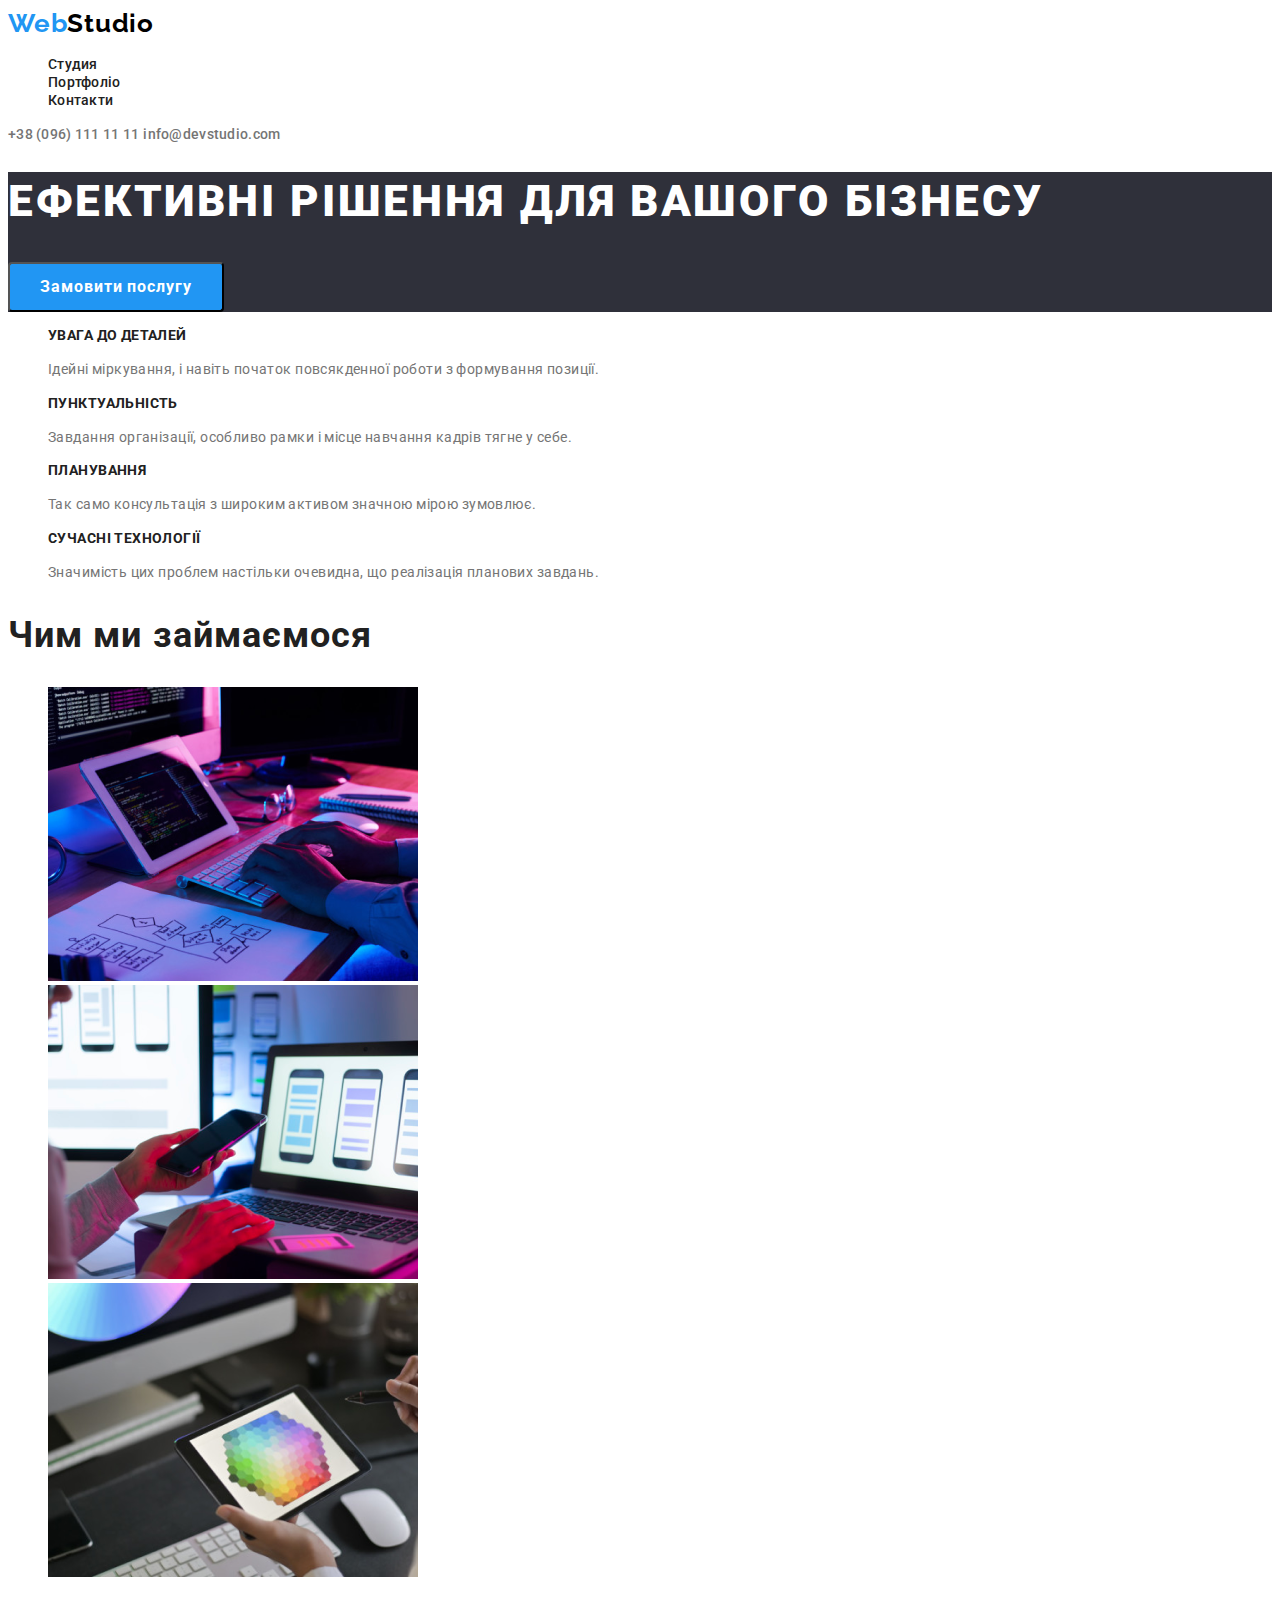
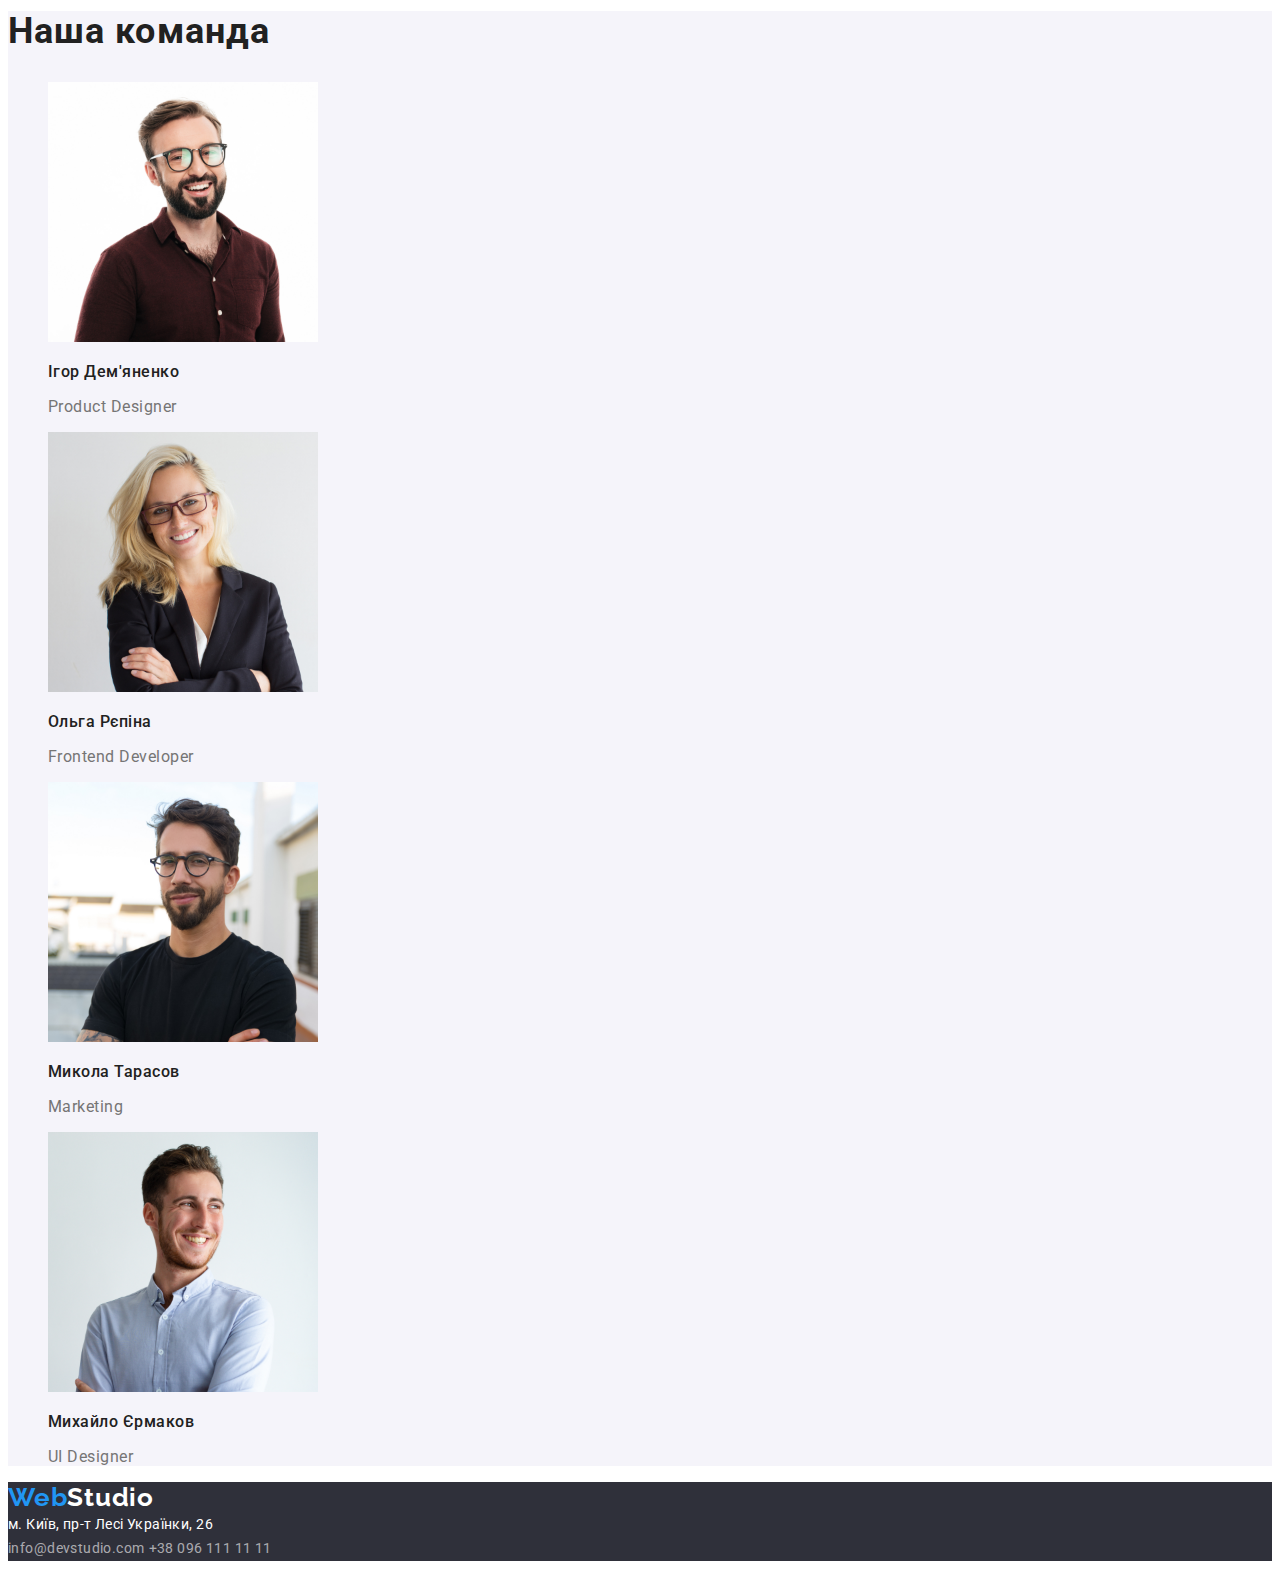
<file: index.html>
<!DOCTYPE html>
<html lang="en">
  <head>
    <meta charset="UTF-8" />
    <meta http-equiv="X-UA-Compatible" content="IE=edge" />
    <meta name="viewport" content="width=device-width, initial-scale=1.0" />
    <link rel="preconnect" href="https://fonts.googleapis.com">
    <link rel="preconnect" href="https://fonts.gstatic.com" crossorigin>
    <link href="https://fonts.googleapis.com/css2?family=Raleway:wght@700&display=swap" rel="stylesheet">
    <link rel="preconnect" href="https://fonts.googleapis.com">
    <link rel="preconnect" href="https://fonts.gstatic.com" crossorigin>
    <link href="https://fonts.googleapis.com/css2?family=Raleway:wght@700&family=Roboto:wght@400;500;700;900&display=swap" rel="stylesheet">
    <link rel="stylesheet" href="styles/styles.css" />
    <title>WebStudio</title>
  </head>
  <body>
    <!--Header-посиланя ,Навигатор-->
    <header class="start">
      <nav>
        <a href="WebStudio" class="webstudio">Web<span class="studio">Studio</span></a>
        <ul class="list">
          <li><a href="" class="job">Студия</a></li>
          <li><a href="./portfolio.html" class="job">Портфоліо</a></li>
          <li><a href="" class="job">Контакти</a></li>
        </ul>
        <div>
          <a href="tel:+380961111111" class="contact_1">+38 (096) 111 11 11</a>
          <a href="mailto:info@devstudio.com" class="contact_1">info@devstudio.com</a>
        </div>
      </nav>
    </header>
    <!--Контент-->
    <main>
      <section class="window">
        <h1 class="big_title">ЕФЕКТИВНІ РІШЕННЯ ДЛЯ ВАШОГО БІЗНЕСУ</h1>
        <button type="button" class="servis">Замовити послугу</button>
      </section>

      <!-- Детали -->
      <section>
        <ul class="list">
          <li>
            <h3 class="punkt">УВАГА ДО ДЕТАЛЕЙ</h3>
            <p class="text">
              Ідейні міркування, і навіть початок повсякденної роботи з
              формування позиції.
            </p>
          </li>
          <li>
            <h3 class="punkt">ПУНКТУАЛЬНІСТЬ</h3>
            <p class="text">
              Завдання організації, особливо рамки і місце навчання кадрів тягне
              у себе.
            </p>
          </li>
          <li>
            <h3 class="punkt">ПЛАНУВАННЯ</h3>
            <p class="text">
              Так само консультація з широким активом значною мірою зумовлює.
            </p>
          </li>
          <li>
            <h3 class="punkt">СУЧАСНІ ТЕХНОЛОГІЇ</h3>
            <p class="text">
              Значимість цих проблем настільки очевидна, що реалізація планових
              завдань.
            </p>
          </li>
        </ul>
      </section>

      <!-- Компьютер ,Телефон ,Планшет -->
      <section>
        <h2 class="sfera">Чим ми займаємося</h2>
        <ul class="list">
          <li>
            <img width="370" src="images/images_1.jpeg" alt="Компьютер" />
          </li>
          <li><img width="370" src="images/images_2.jpeg" alt="Телефон" /></li>
          <li><img width="370" src="images/images_3.jpeg" alt="Планшет" /></li>
        </ul>
      </section>

      <!-- Наша команда -->
      <section class="our_team">
        <h2 class="sfera">Наша команда</h2>
        <ul class="list">
          <li>
            <img
              width="270"
              src="images/images_1/Igor.jpeg"
              alt="Ігор Дем'яненко"
            />
            <h3 class="name">Ігор Дем'яненко</h3>
            <p class="text_1">Product Designer</p>
          </li>
          <li>
            <img
              width="270"
              src="images/images_1/Olga_2.jpeg"
              alt="Ольга Рєпіна"
            />
            <h3 class="name">Ольга Рєпіна</h3>
            <p class="text_1">Frontend Developer</p>
          </li>
          <li>
            <img
              width="270"
              src="images/images_1/Mikola_3.jpeg"
              alt="Микола Тарасов"
            />
            <h3 class="name">Микола Тарасов</h3>
            <p class="text_1">Marketing</p>
          </li>
          <li>
            <img
              width="270"
              src="images/images_1/Mixaylo_4.jpeg"
              alt="Михайло Єрмаков"
            />
            <h3 class="name">Михайло Єрмаков</h3>
            <p class="text_1">UI Designer</p>
          </li>
        </ul>
      </section>
    </main>
    

    <!-- футер(Дно) -->
    <footer class="dno">
      <a href="WebStudio" class="webstudio">Web<span class="studio_1">Studio</span></a>
      <address class="dress">м. Київ, пр-т Лесі Українки, 26</address>
      <a href="mailto:info@devstudio.com" class="contact">info@devstudio.com</a>
      <a href="tel:380961111111" class="contact">+38 096 111 11 11</a>
    </footer>
  </body>
</html>
</file>
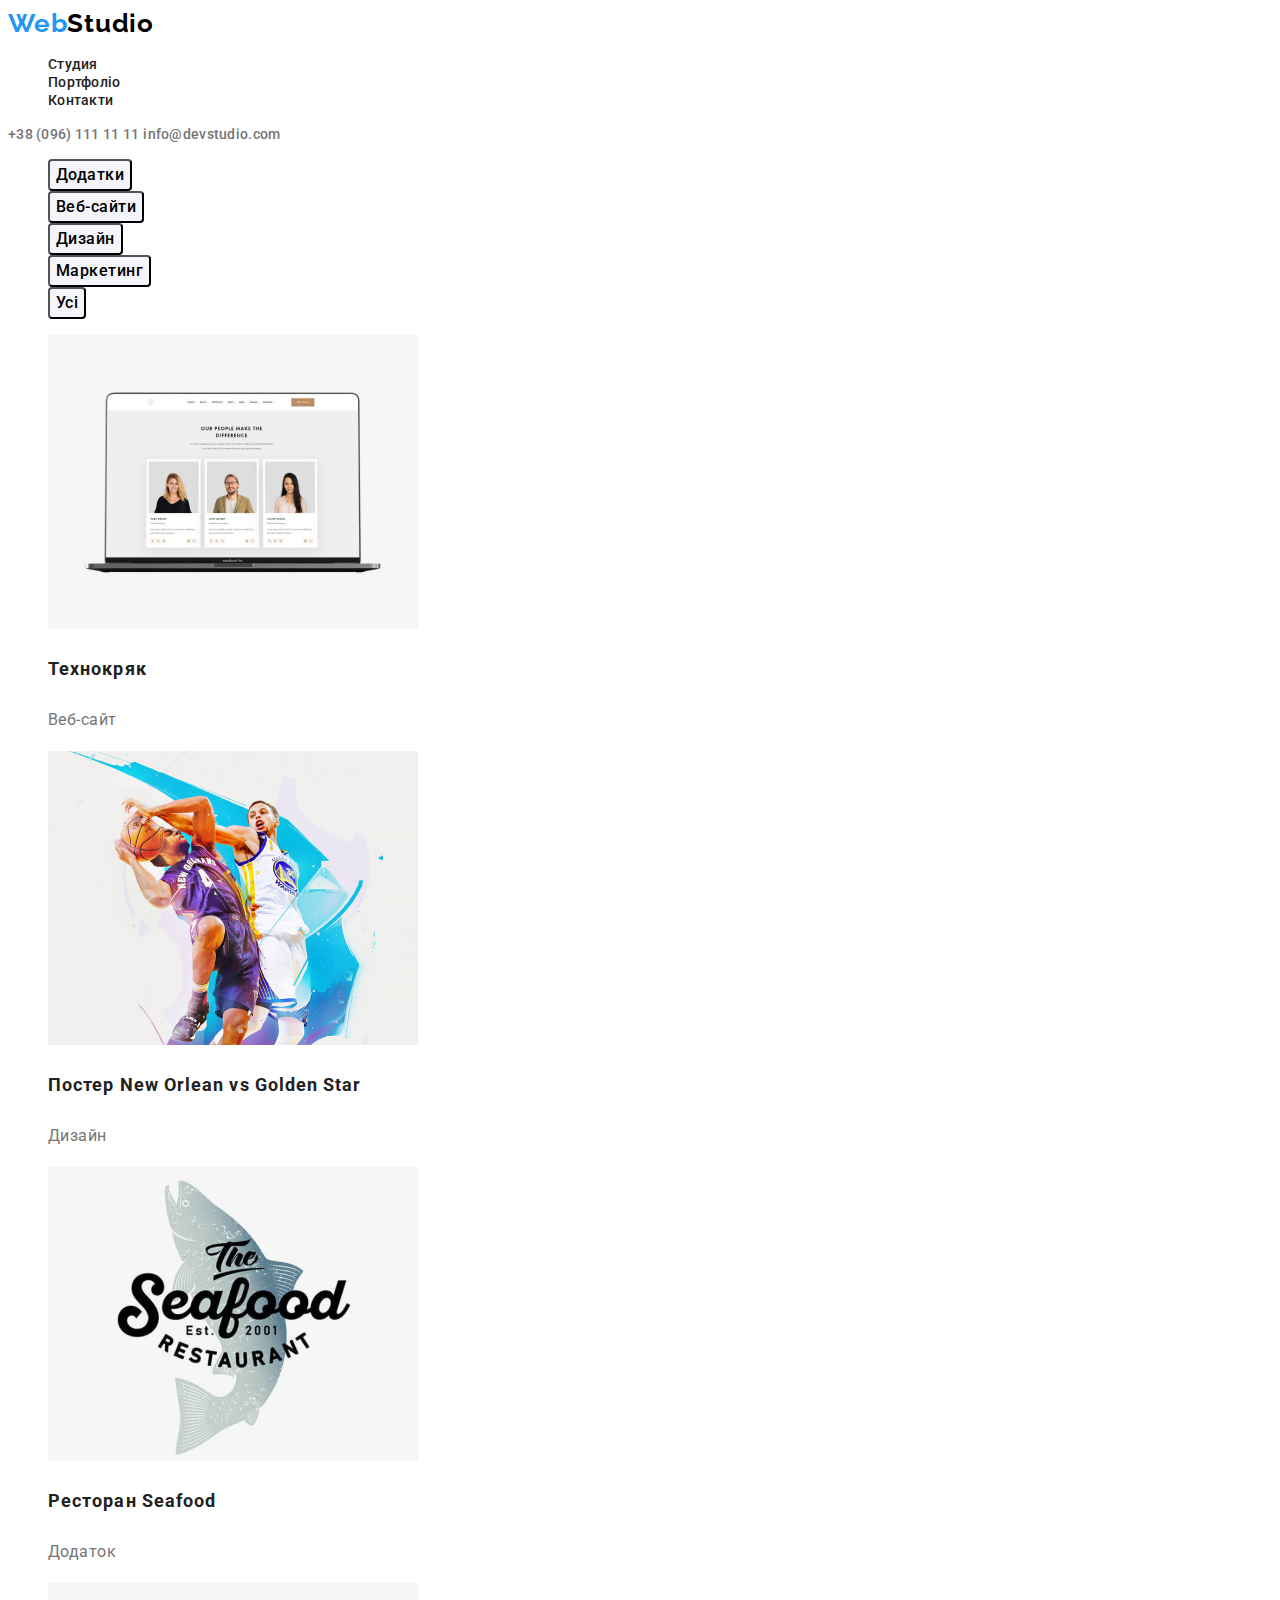
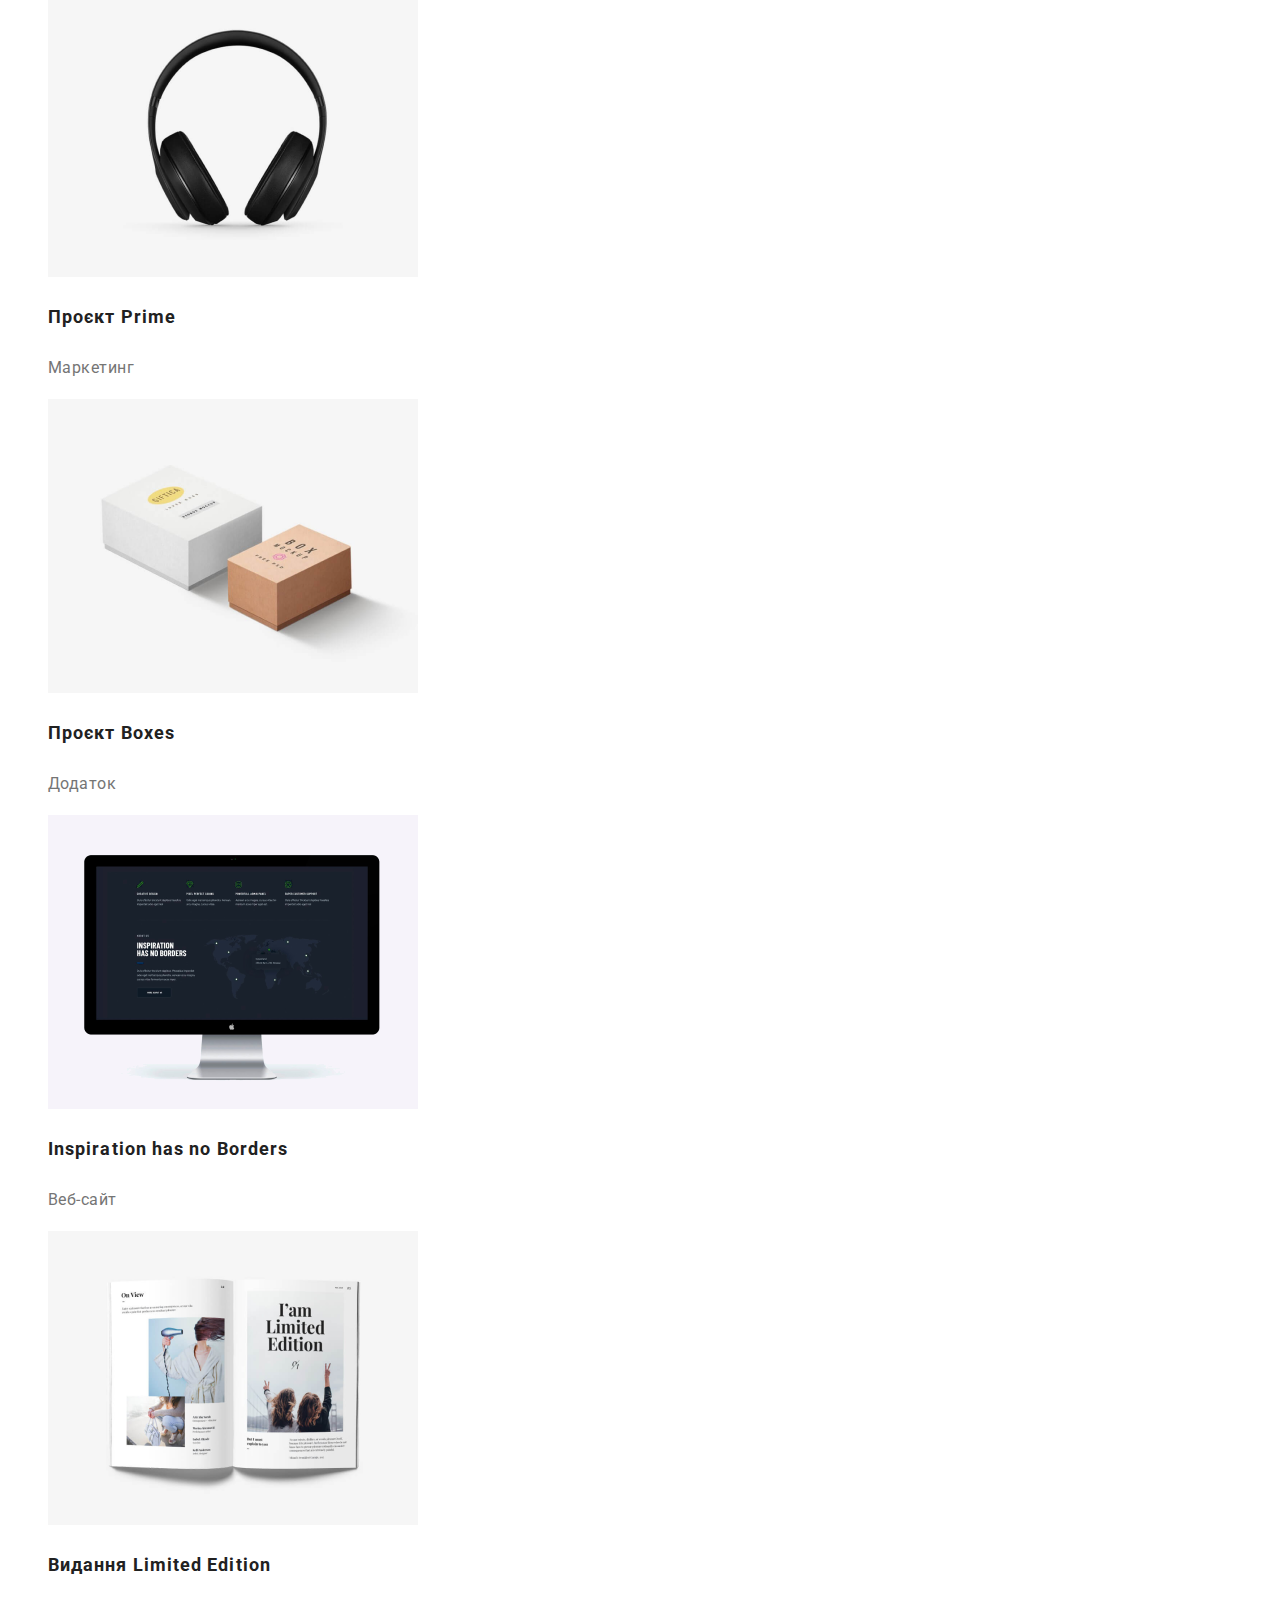
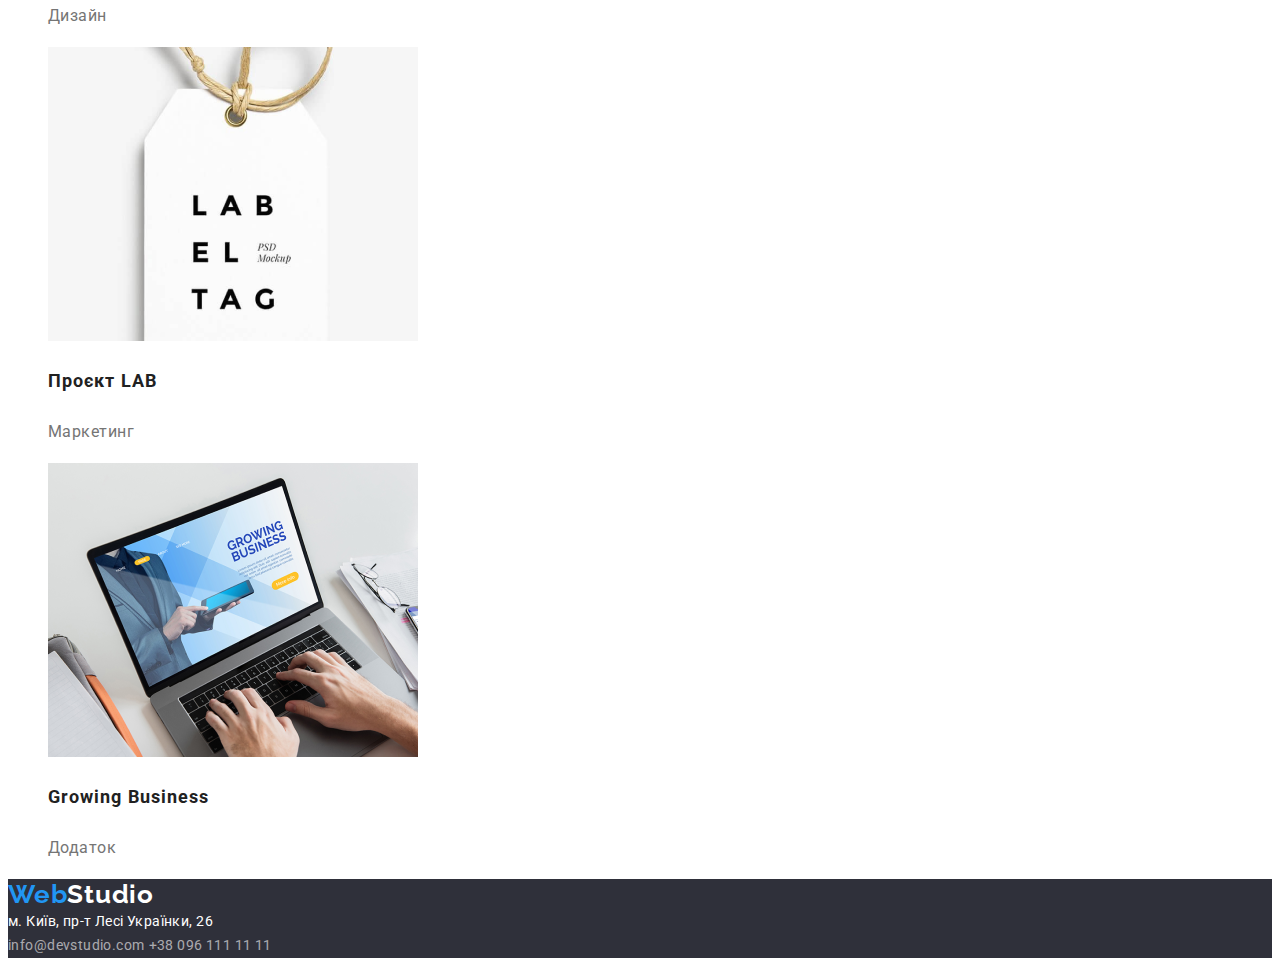
<file: portfolio.html>
<!DOCTYPE html>
<html lang="en">
  <head>
    <meta charset="UTF-8" />
    <meta http-equiv="X-UA-Compatible" content="IE=edge" />
    <meta name="viewport" content="width=device-width, initial-scale=1.0" />
    <link
      href="https://fonts.googleapis.com/css2?family=Raleway:wght@700&display=swap"
      rel="stylesheet"
    />
    <link rel="preconnect" href="https://fonts.googleapis.com" />
    <link rel="preconnect" href="https://fonts.gstatic.com" crossorigin />
    <link
      href="https://fonts.googleapis.com/css2?family=Raleway:wght@700&family=Roboto:wght@400;500;700;900&display=swap"
      rel="stylesheet"
    />
    <link rel="stylesheet" href="./styles.css" />
    <title>Web Studio</title>
  </head>
  <body>
    <!--Шапка и навигатор-->
    <header class="cap">
      <nav>
        <a href="WebStudio" class="webstudio"
          >Web<span class="studio">Studio</span></a
        >
        <ul class="list">
          <li><a href="./index.html" class="job">Студия</a></li>
          <li><a href="#" class="job">Портфоліо</a></li>
          <li><a href="#" class="job">Контакти</a></li>
        </ul>
        <div>
          <a href="tel:+380961111111" class="contact">+38 (096) 111 11 11</a>
          <a href="mailto:info@devstudio.com" class="contact">info@devstudio.com</a>
        </div>
      </nav>
    </header>
    <!-- Кнопки 6 штук-->
    <main>
      <section>
        <ul class="list">
          <li><button type="button" class="buttt">Додатки</button></li>
          <li><button type="button" class="buttt">Веб-сайти</button></li>
          <li><button type="button" class="buttt">Дизайн</button></li>
          <li><button type="button" class="buttt">Маркетинг</button></li>
          <li><button type="button" class="buttt">Усі</button></li>
        </ul>
      </section>
      <!-- Перечень фото с обьяснением-->
      <section>
        <ul class="list">
          <li>
            <img width="370" src="images/img/h1.jpeg" alt="Технокряк" />
            <h3 class="work">Технокряк</h3>
            <p class="text">Веб-сайт</p>
          </li>
          <li>
            <img
              width="370"
              src="images/img/h2.jpeg"
              alt="Постер New Orlean vs Golden Star"
            />
            <h3 class="work">Постер New Orlean vs Golden Star</h3>
            <p class="text">Дизайн</p>
          </li>
          <li>
            <img width="370" src="images/img/h3.jpeg" alt="Ресторан Seafood" />
            <h3 class="work">Ресторан Seafood</h3>
            <p class="text">Додаток</p>
          </li>
          <li>
            <img width="370" src="images/img/h4.jpeg" alt="Проєкт Prime" />
            <h3 class="work">Проєкт Prime</h3>
            <p class="text">Маркетинг</p>
          </li>
          <li>
            <img width="370" src="images/img/h5.jpeg" alt="Проєкт Boxes" />
            <h3 class="work">Проєкт Boxes</h3>
            <p class="text">Додаток</p>
          </li>
          <li>
            <img
              width="370"
              src="images/img/h6.jpeg"
              alt="Inspiration has no Borders"
            />
            <h3 class="work">Inspiration has no Borders</h3>
            <p class="text">Веб-сайт</p>
          </li>
          <li>
            <img width="370" src="images/img/h7.jpeg" alt="Видання Limited Edition" />
            <h3 class="work">Видання Limited Edition</h3>
            <p class="text">Дизайн</p>
          </li>
          <li>
            <img width="370" src="images/img/h8.jpeg" alt="Проєкт LAB" />
            <h3 class="work">Проєкт LAB</h3>
            <p class="text">Маркетинг</p>
          </li>
          <li>
            <img width="370" src="images/img/h9.jpeg" alt="Growing Business" />
            <h3 class="work">Growing Business</h3>
            <p class="text">Додаток</p>
          </li>
        </ul>
      </section>
      <!--Дно-->
      <footer class="dno">
        <a href="WebStudio" class="webstudio"
          >Web<span class="studio_1">Studio</span></a
        >
        <address class="street">м. Київ, пр-т Лесі Українки, 26</address>
        <a href="mailto:info@devstudio.com" class="contact_2"
          >info@devstudio.com</a
        >
        <a href="tel:380961111111" class="contact_2">+38 096 111 11 11</a>
      </footer>
    </main>
  </body>
</html>
</file>
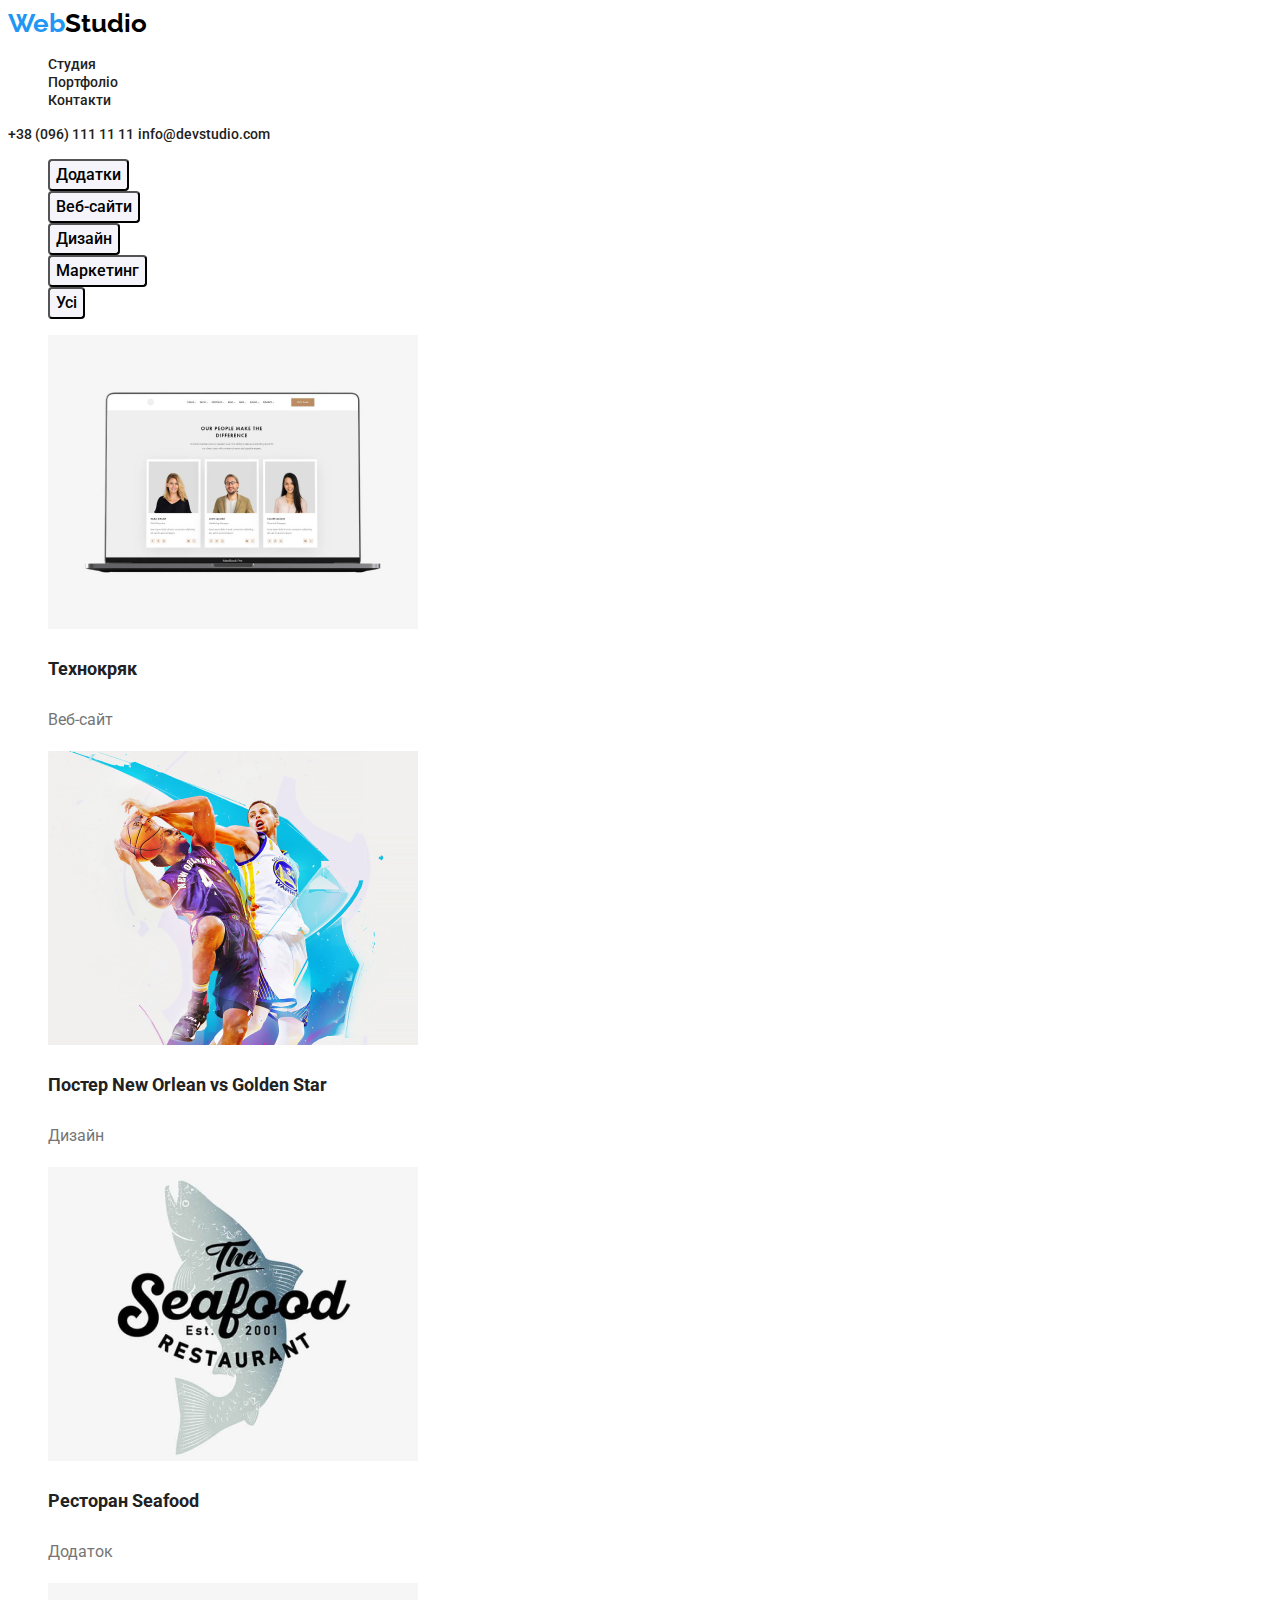
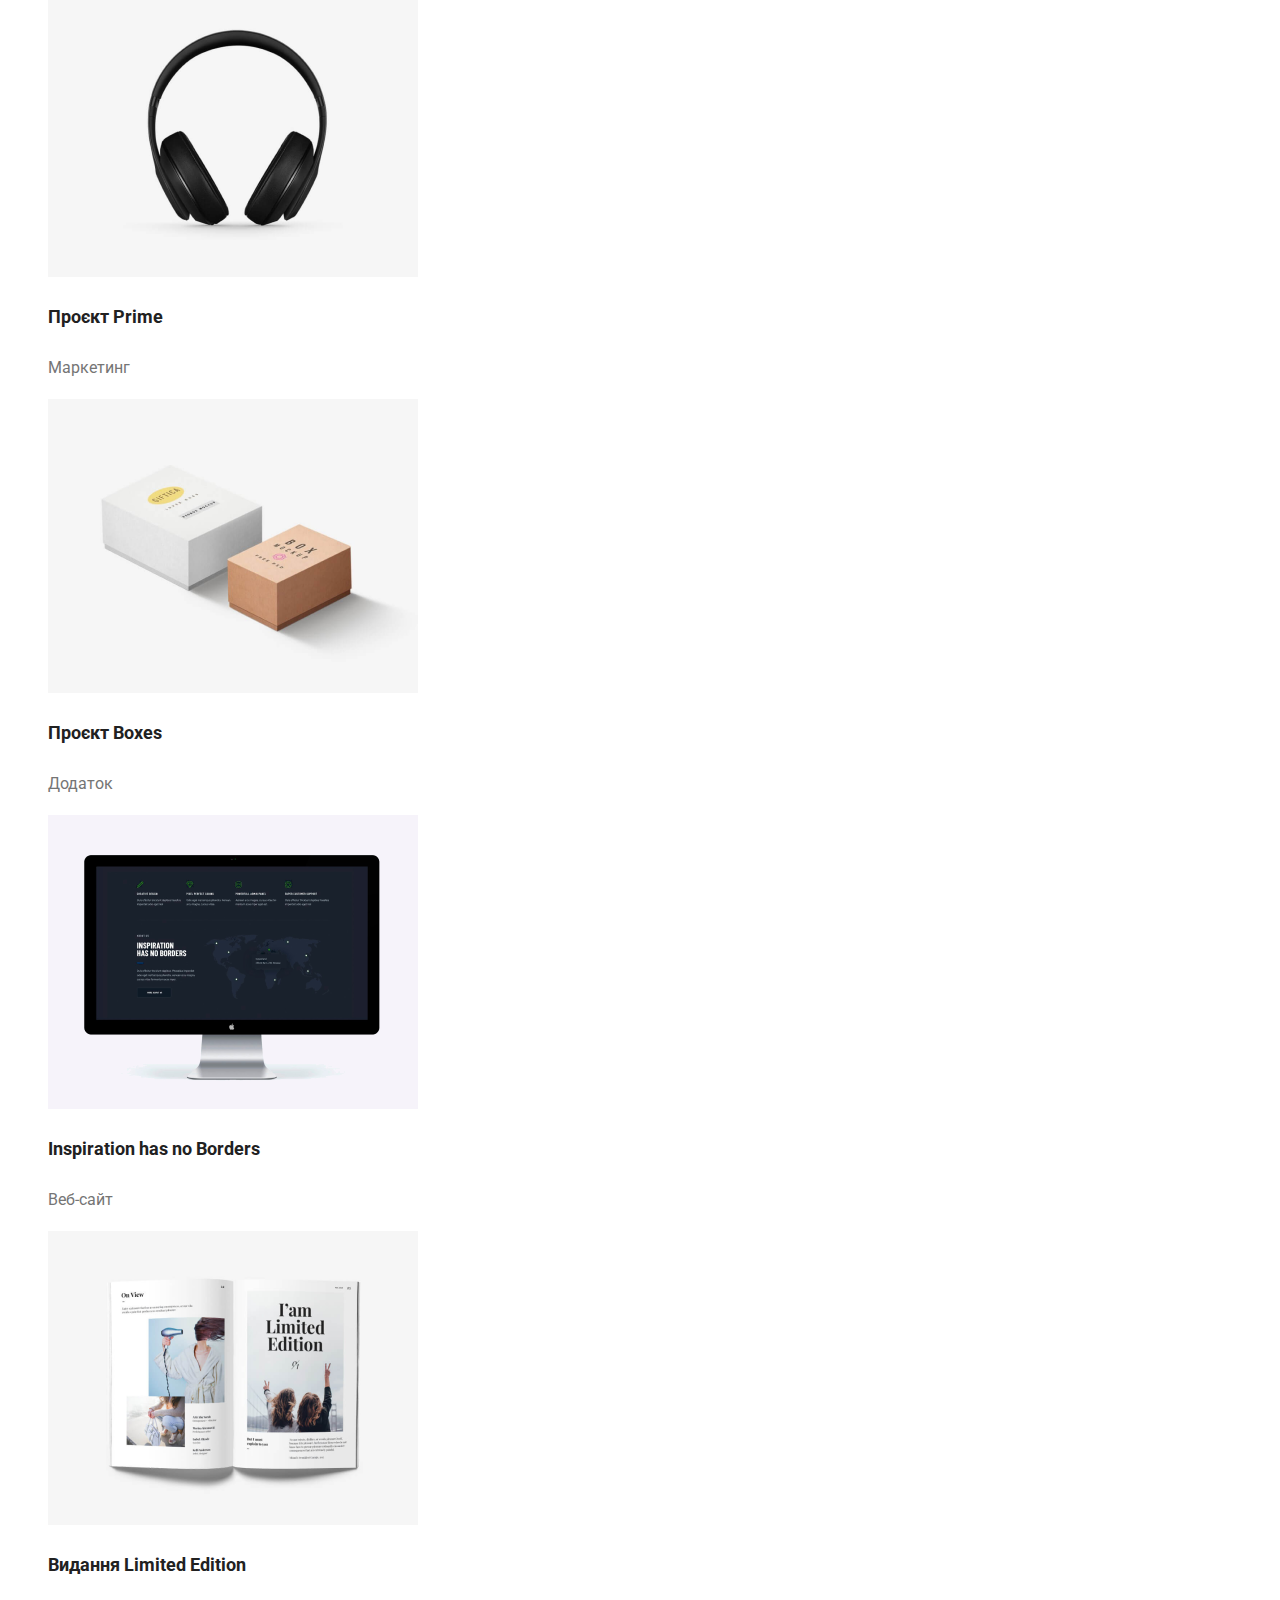
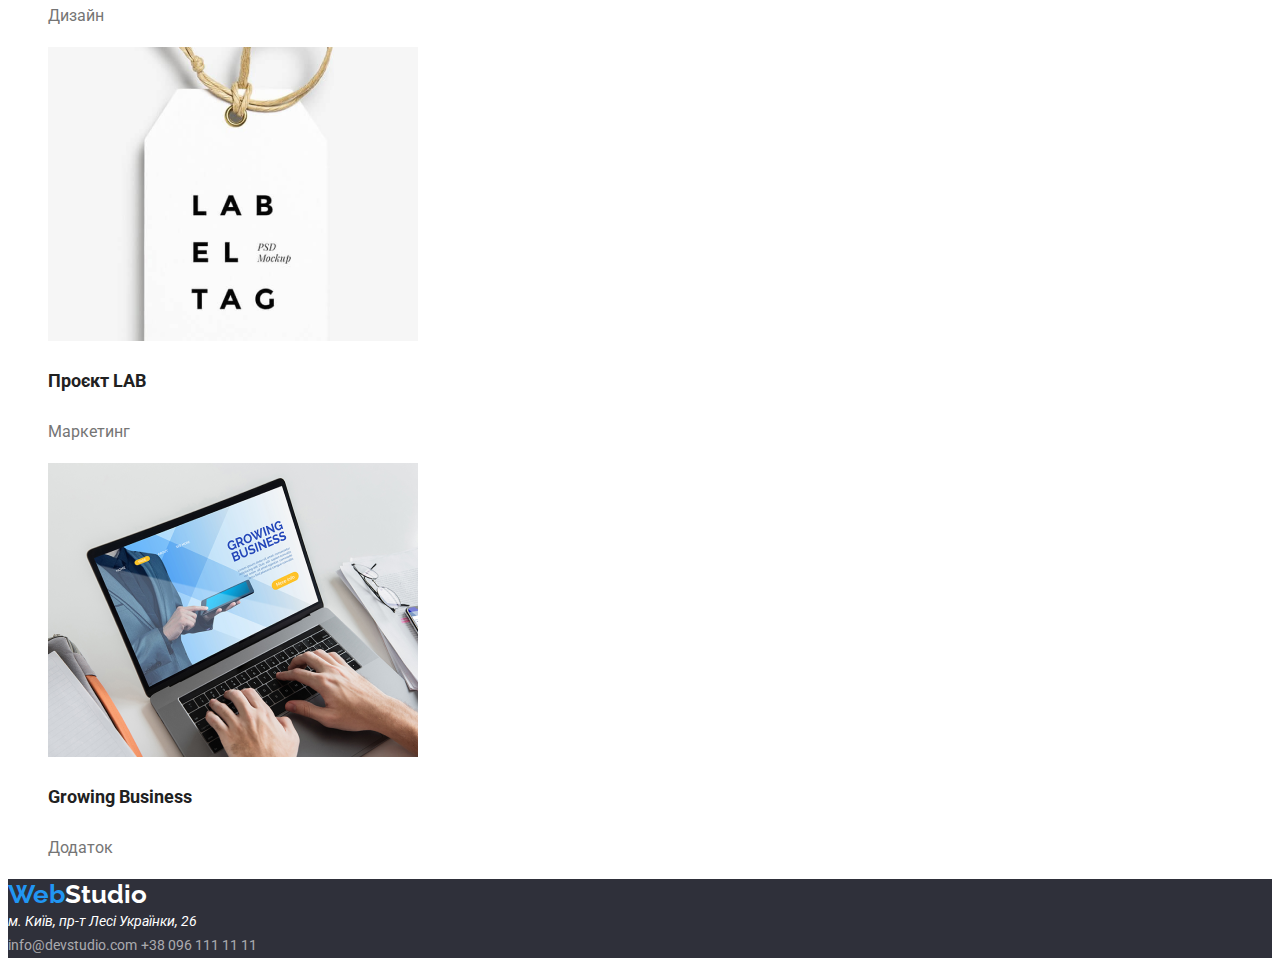
<file: portfolio/portfolio.html>
<!DOCTYPE html>
<html lang="en">
  <head>
    <meta charset="UTF-8" />
    <meta http-equiv="X-UA-Compatible" content="IE=edge" />
    <meta name="viewport" content="width=device-width, initial-scale=1.0" />
    <link
      href="https://fonts.googleapis.com/css2?family=Raleway:wght@700&display=swap"
      rel="stylesheet"
    />
    <link rel="preconnect" href="https://fonts.googleapis.com" />
    <link rel="preconnect" href="https://fonts.gstatic.com" crossorigin />
    <link
      href="https://fonts.googleapis.com/css2?family=Raleway:wght@700&family=Roboto:wght@400;500;700;900&display=swap"
      rel="stylesheet"
    />
    <link rel="stylesheet" href="./styles.css" />
    <title>Web Studio</title>
  </head>
  <body>
    <!--Шапка и навигатор-->
    <header class="cap">
      <nav>
        <a href="WebStudio" class="webstudio"
          >Web<span class="studio">Studio</span></a
        >
        <ul class="list">
          <li><a href="" class="job">Студия</a></li>
          <li><a href="" class="job">Портфоліо</a></li>
          <li><a href="" class="job">Контакти</a></li>
        </ul>
        <div>
          <a href="tel:+380961111111" class="job">+38 (096) 111 11 11</a>
          <a href="mailto:info@devstudio.com" class="job">info@devstudio.com</a>
        </div>
      </nav>
    </header>
    <!-- Кнопки 6 штук-->
    <main>
      <section>
        <ul class="list">
          <li><button type="button" class="buttt">Додатки</button></li>
          <li><button type="button" class="buttt">Веб-сайти</button></li>
          <li><button type="button" class="buttt">Дизайн</button></li>
          <li><button type="button" class="buttt">Маркетинг</button></li>
          <li><button type="button" class="buttt">Усі</button></li>
        </ul>
      </section>
      <!-- Перечень фото с обьяснением-->
      <section>
        <ul class="list">
          <li>
            <img width="370" src="img/h1.jpeg" alt="Технокряк" />
            <h3 class="work">Технокряк</h3>
            <p class="text">Веб-сайт</p>
          </li>
          <li>
            <img
              width="370"
              src="img/h2.jpeg"
              alt="Постер New Orlean vs Golden Star"
            />
            <h3 class="work">Постер New Orlean vs Golden Star</h3>
            <p class="text">Дизайн</p>
          </li>
          <li>
            <img width="370" src="img/h3.jpeg" alt="Ресторан Seafood" />
            <h3 class="work">Ресторан Seafood</h3>
            <p class="text">Додаток</p>
          </li>
          <li>
            <img width="370" src="img/h4.jpeg" alt="Проєкт Prime" />
            <h3 class="work">Проєкт Prime</h3>
            <p class="text">Маркетинг</p>
          </li>
          <li>
            <img width="370" src="img/h5.jpeg" alt="Проєкт Boxes" />
            <h3 class="work">Проєкт Boxes</h3>
            <p class="text">Додаток</p>
          </li>
          <li>
            <img
              width="370"
              src="img/h6.jpeg"
              alt="Inspiration has no Borders"
            />
            <h3 class="work">Inspiration has no Borders</h3>
            <p class="text">Веб-сайт</p>
          </li>
          <li>
            <img width="370" src="img/h7.jpeg" alt="Видання Limited Edition" />
            <h3 class="work">Видання Limited Edition</h3>
            <p class="text">Дизайн</p>
          </li>
          <li>
            <img width="370" src="img/h8.jpeg" alt="Проєкт LAB" />
            <h3 class="work">Проєкт LAB</h3>
            <p class="text">Маркетинг</p>
          </li>
          <li>
            <img width="370" src="img/h9.jpeg" alt="Growing Business" />
            <h3 class="work">Growing Business</h3>
            <p class="text">Додаток</p>
          </li>
        </ul>
      </section>
      <!--Дно-->
      <footer class="dno">
        <a href="WebStudio" class="webstudio"
          >Web<span class="studio_1">Studio</span></a
        >
        <address class="street">м. Київ, пр-т Лесі Українки, 26</address>
        <a href="mailto:info@devstudio.com" class="contact_2"
          >info@devstudio.com</a
        >
        <a href="tel:380961111111" class="contact_2">+38 096 111 11 11</a>
      </footer>
    </main>
  </body>
</html>
</file>
<file: styles/styles.css>
body { 
    background: #FFF;
}


/* header */
.start {
    background: #FFF;
}
.webstudio {
    font-family: 'Raleway';
    text-decoration: none;
    font-weight: 700;
    font-size: 26px;
    line-height: 1.19;
    letter-spacing: 0.03em;
    color: #2196F3;
}
.studio {
    color: #000;
}
.studio_1 {
    color: #FFF;
}



/* Работа */
.job {
    font-family: roboto;
    text-decoration: none;
    font-weight: 500;
    font-size: 14px;
    line-height: 1.14; 
    letter-spacing: 0.02em;
    color: #212121;
}
.job:hover ,
.contact_1:hover {
    color: #2196F3;
}
.contact_1 {
    font-family: roboto;
    text-decoration: none;
    font-weight: 500;
    font-size: 14px;
    line-height: 1.14;
    letter-spacing: 0.02em;
    color: #757575
}
.list {
    list-style: none;
}
/* ЭТО УЖЕ Контент */
.window {
    background: #2F303A;
}
.big_title {
    font-family: roboto;
    font-weight: 900;
    font-size: 44px;
    line-height: 1.36;
    letter-spacing: 0.06em;
    color: #FFF;
}
.servis {
    font-family: roboto;
    width: 216px;
    height: 50px;   
    background: #2196F3;
    border-radius: 4px;
    font-weight: 700;
    font-size: 16px;
    line-height: 1.875;
    letter-spacing: 0.06em;
    cursor: pointer;
    color: #FFF;
}
.servis:hover {
    color: #FFF;
}
/* СКИЛЫ! */
.punkt {
    font-family: roboto;
    font-weight: 700;
    font-size: 14px;
    line-height: 1.14;
    letter-spacing: 0.03em;
    color: #212121;
}
.text {
    font-family: roboto;
    font-size: 14px;
    line-height: 1.71;
    letter-spacing: 0.03em;
    color: #757575;
}

/* Два названия */
.sfera {
    font-family: roboto;
    font-weight: 700;
    font-size: 36px;
    line-height: 1.16;
    letter-spacing: 0.03em;
    color: #212121;
}

/* Наша команда */
.our_team {
    background: #F5F4FA;
}
.name {
    font-family: roboto;
    font-weight: 500;
    font-size: 16px;
    line-height: 1.19;
    letter-spacing: 0.03em;
    color: #212121;
}
.text_1 {
    font-family: roboto;
    font-size: 16px;
    line-height: 1.187;
    letter-spacing: 0.03em;
    color: #757575;
}

/* DNO */
.dno {
    background: #2F303A;
}
.dress {
    font-family: roboto;
    font-style: normal;
    font-weight: 400;
    font-size: 14px;
    line-height: 1.71;
    letter-spacing: 0.03em;
    color: #FFFFFF;
}
.contact {
    font-family: roboto;
    text-decoration: none;
    font-size: 14px;
    line-height: 1.714;
    letter-spacing: 0.03em;
    color: rgba(255, 255, 255, 0.6);
}
.contact:hover {
    color: #2196F3;
}
</file>
<file: styles.css>
body {  
    background: #FFF;
}
/* CAP */
.cap {
    background: #FFF;    
}
.list {
    list-style: none;
}
/* HEADER */
.webstudio {
    font-family: 'Raleway';
    text-decoration: none;
    font-weight: 700;
    font-size: 26px;
    line-height: 1.19;
    letter-spacing: 0.03em;
    color: #2196F3;
}            
.studio {
    color: #000;
}
.studio_1 {
    color: #FFF;
}
/* Работа */
.job {
    font-family: 'Roboto';
    text-decoration: none;
    font-weight: 500;
    font-size: 14px;
    line-height: 1.14;
    letter-spacing: 0.02em;
    color: #212121;
}
.job:hover,
.contact:hover {
    color: #2196F3;
}
.contact {
    font-family: roboto;
    text-decoration: none;
    font-weight: 500;
    font-size: 14px;
    line-height: 1.14;
    letter-spacing: 0.02em;
    color: #757575 ; 
}
/* КНОПКИ */
.buttt:hover {
    background-color: #2196F3;
    color: #FFF;
}
.buttt {
    font-family: roboto;
    border-radius: 4px;
    font-weight: 500;
    font-size: 16px;
    letter-spacing: 0.03em;
    line-height: 1.625;
    cursor: pointer;
    background: #F5F4FA;
}
/* ФОТКИ */
.work {
    font-family: roboto;
    font-weight: 700;
    font-size: 18px;
    line-height: 2;
    letter-spacing: 0.06em;
    color: #212121;
}
.text {
    font-family: roboto;
    font-size: 16px;
    line-height: 1.875;
    letter-spacing: 0.03em;
    color: #757575;
}
/* DNO */
.dno {
    background: #2F303A;
}
.street {
    font-family: roboto;
    font-style: normal;
    font-size: 14px;
    line-height: 1.714;
    letter-spacing: 0.03em;
    color: #FFFFFF;
}
.contact_2 {
    font-family: roboto;
    text-decoration: none;
    font-size: 14px;
    line-height: 1.714;
    letter-spacing: 0.03em;
    color: rgba(255, 255, 255, 0.6);
}
.contact_2:hover {
    color: #2196F3;
}
</file>
<file: portfolio/styles.css>
body {  
    background: #FFF;
}
/* CAP */
.cap {
    background: #FFF;    
}
.list {
    list-style: none;
}
/* HEADER */
.webstudio {
    font-family: 'Raleway';
    text-decoration: none;
    font-weight: 700;
    font-size: 26px;
    line-height: 1.19;
    color: #2196F3;
}
.studio {
    color: #000;
}
.studio_1 {
    color: #FFF;
}
/* Работа */
.job {
    font-family: 'Roboto';
    text-decoration: none;
    font-weight: 500;
    font-size: 14px;
    line-height: 1.14;
    color: #212121;
    display: inline;
}
.job:hover {
    color: #2196F3;
}
/* КНОПКИ */
.buttt:hover {
    background-color: #2196F3;
    color: #FFF;
}
.buttt {
    font-family: roboto;
    background: #F5F4FA;
    border-radius: 4px;
    font-weight: 500;
    font-size: 16px;
    line-height: 1.625;
    cursor: pointer;
}
/* ФОТКИ */
.work {
    font-family: roboto;
    font-weight: 700;
    font-size: 18px;
    line-height: 2;
    color: #212121;
}
.text {
    font-family: roboto;
    font-size: 16px;
    line-height: 1.875;
    color: #757575;
}
/* DNO */
.dno {
    background: #2F303A;
}
.street {
    font-family: roboto;
    font-weight: 400;
    font-size: 14px;
    line-height: 1.714;
    color: #FFFFFF;
}
.contact_2 {
    font-family: roboto;
    text-decoration: none;
    font-weight: 400;
    font-size: 14px;
    line-height: 1.714;
    color: rgba(255, 255, 255, 0.6);
}
.contact_2:hover {
    color: #2196F3;
}
</file>
